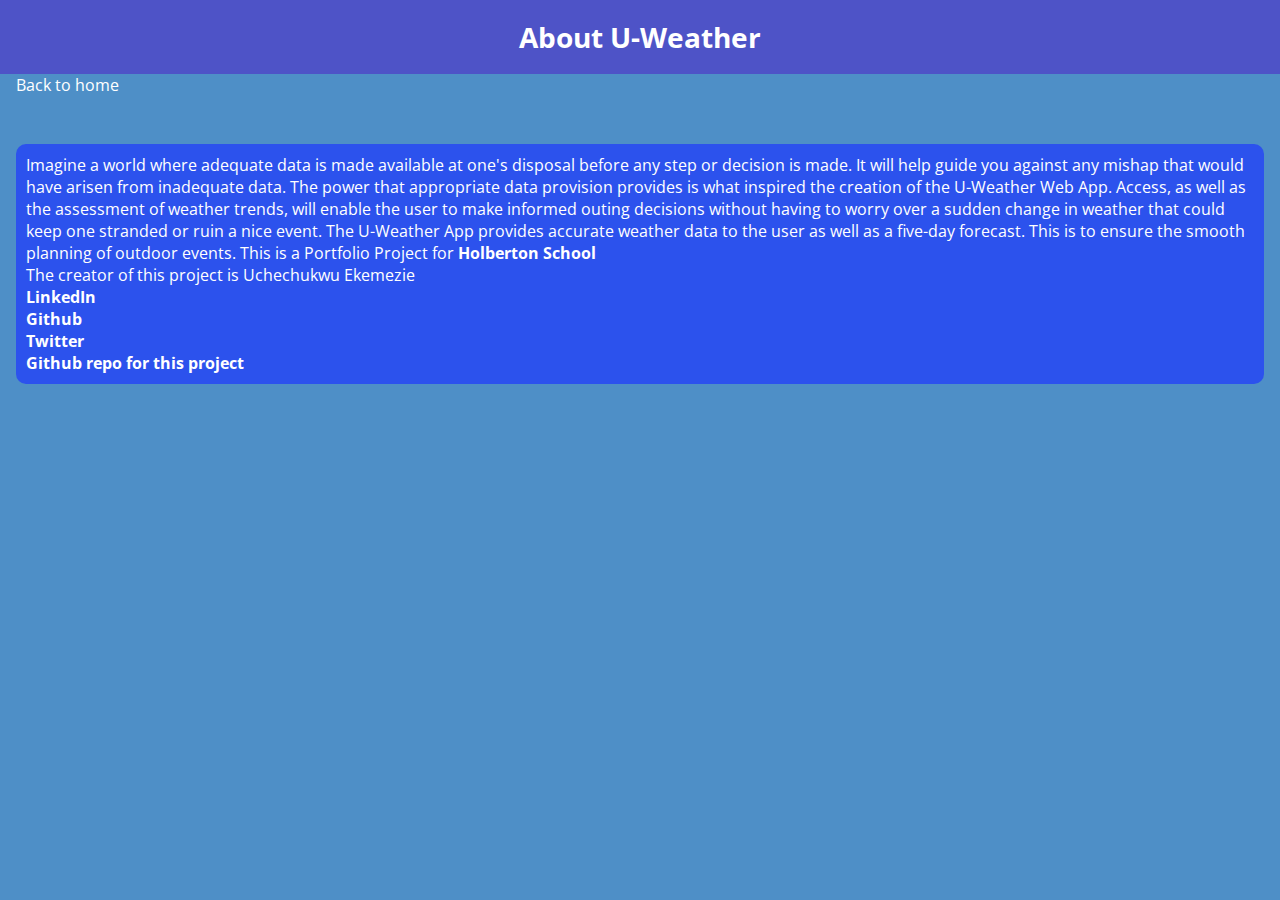
<file: about.html>
<!DOCTYPE html>
<html lang="en">
  <head>
    <meta charset="UTF-8" />
    <meta name="viewport" content="width=device-width, initial-scale=1.0" />
    <title>About the project and author</title>
    <link rel="stylesheet" href="./styles.css" />
  </head>
  <body>
    <h1>About U-Weather</h1>
    <a class="back-to-home" href="index.html">Back to home</a>
    <div class="story">
      <p>
        Imagine a world where adequate data is made available at one's disposal
        before any step or decision is made. It will help guide you against any
        mishap that would have arisen from inadequate data. The power that
        appropriate data provision provides is what inspired the creation of the
        U-Weather Web App. Access, as well as the assessment of weather trends,
        will enable the user to make informed outing decisions without having to
        worry over a sudden change in weather that could keep one stranded or
        ruin a nice event. The U-Weather App provides accurate weather data to
        the user as well as a five-day forecast. This is to ensure the smooth
        planning of outdoor events. This is a Portfolio Project for
        <a href="https://www.holbertonschool.com/">Holberton School</a>
      </p>

      <p class="social-media-links">
        The creator of this project is Uchechukwu Ekemezie
      </p>
      <ul>
        <li>
          <a href="https://www.linkedin.com/in/uchechukwu-ekemezie-726429179/"
            >LinkedIn</a
          >
        </li>
        <li><a href="https://www.github.com/uchechukwuekemezie">Github</a></li>
        <li><a href="https://www.twitter.com/UchechukwuEkem1">Twitter</a></li>
        <li>
          <a href="https://www.github.com/uchechukwuekemezie/u-weather-app"
            >Github repo for this project</a
          >
        </li>
      </ul>
    </div>
  </body>
  <footer></footer>
</html>
</file>
<file: styles.css>
@import url("https://fonts.googleapis.com/css2?family=Open+Sans:wght@400;500;600;700&display=swap");
* {
  margin: 0;
  padding: 0;
  box-sizing: border-box;
  font-family: "Open Sans", sans-serif;
}
body {
  background: #4e8fc7;
}
h1 {
  background: #4e53c7;
  font-size: 1.75rem;
  text-align: center;
  padding: 18px 0;
  color: #fff;
}
.container {
  display: flex;
  gap: 35px;
  padding: 30px;
}
.weather-input {
  width: 550px;
}
.weather-input input {
  height: 46px;
  width: 100%;
  outline: none;
  font-size: 1.07rem;
  padding: 0 17px;
  margin: 10px 0 20px 0;
  border-radius: 4px;
  border: 1px solid #ccc;
}
.weather-input input:focus {
  padding: 0 16px;
  border: 2px solid #5372f0;
}
.weather-input .separator {
  height: 1px;
  width: 100%;
  margin: 25px 0;
  background: #bbbbbb;
  display: flex;
  align-items: center;
  justify-content: center;
}
.weather-input .separator::before {
  content: "or";
  color: #6c757d;
  font-size: 1.18rem;
  padding: 0 15px;
  margin-top: -4px;
  background: #e3f2fd;
}
.weather-input button {
  width: 100%;
  padding: 10px 0;
  cursor: pointer;
  outline: none;
  border: none;
  border-radius: 4px;
  font-size: 1rem;
  color: #fff;
  background: #4e53c7;
  transition: 0.2s ease;
}
.weather-input .search-btn:hover {
  background: #2c52ed;
}
.weather-input .location-btn {
  background: #53c74e;
}
.weather-input .location-btn:hover {
  background: #5c636a;
}
.weather-data {
  width: 100%;
}
.weather-data .current-weather {
  color: #fff;
  background: #4e53c7;
  border-radius: 5px;
  padding: 20px 70px 20px 20px;
  display: flex;
  justify-content: space-between;
}
.current-weather h2 {
  font-weight: 700;
  font-size: 1.7rem;
}
.weather-data h6 {
  margin-top: 12px;
  font-size: 1rem;
  font-weight: 500;
}
.current-weather .icon {
  text-align: center;
}
.current-weather .icon img {
  max-width: 120px;
  margin-top: -15px;
}
.current-weather .icon h6 {
  margin-top: -10px;
  text-transform: capitalize;
}
.days-forecast h2 {
  margin: 20px 0;
  font-size: 1.5rem;
}
.days-forecast .weather-cards {
  display: flex;
  gap: 20px;
}
.weather-cards .card {
  color: #fff;
  padding: 18px 16px;
  list-style: none;
  width: calc(100% / 5);
  background: #6c757d;
  border-radius: 5px;
}
.weather-cards .card h3 {
  font-size: 1.3rem;
  font-weight: 600;
}
.weather-cards .card img {
  max-width: 70px;
  margin: 5px 0 -12px 0;
}

.back-to-home {
  color: #fff;
  text-decoration: none;
  margin-left: 1rem;
}

.story {
  background: #2c52ed;
  border-radius: 10px;
  margin: 3rem 1rem auto 1rem;
  padding: 10px;
}

.story p {
  color: #fff;
}

.story a {
  color: #fff;
  font-weight: bold;
  text-decoration: none;
}

.story li {
  list-style-type: none;
}

footer {
  background: #2c52ed;
}

footer .about {
  color: #fff;
  font-weight: bold;
  margin-left: 1rem;
  font-size: 1.5rem;
  text-decoration: none;
}

@media (max-width: 1400px) {
  .weather-data .current-weather {
    padding: 20px;
  }
  .weather-cards {
    flex-wrap: wrap;
  }
  .weather-cards .card {
    width: calc(100% / 4 - 15px);
  }
}
@media (max-width: 1200px) {
  .weather-cards .card {
    width: calc(100% / 3 - 15px);
  }
}
@media (max-width: 950px) {
  .weather-input {
    width: 450px;
  }
  .weather-cards .card {
    width: calc(100% / 2 - 10px);
  }
}
@media (max-width: 750px) {
  h1 {
    font-size: 1.45rem;
    padding: 16px 0;
  }
  .container {
    flex-wrap: wrap;
    padding: 15px;
  }
  .weather-input {
    width: 100%;
  }
  .weather-data h2 {
    font-size: 1.35rem;
  }
}
</file>
